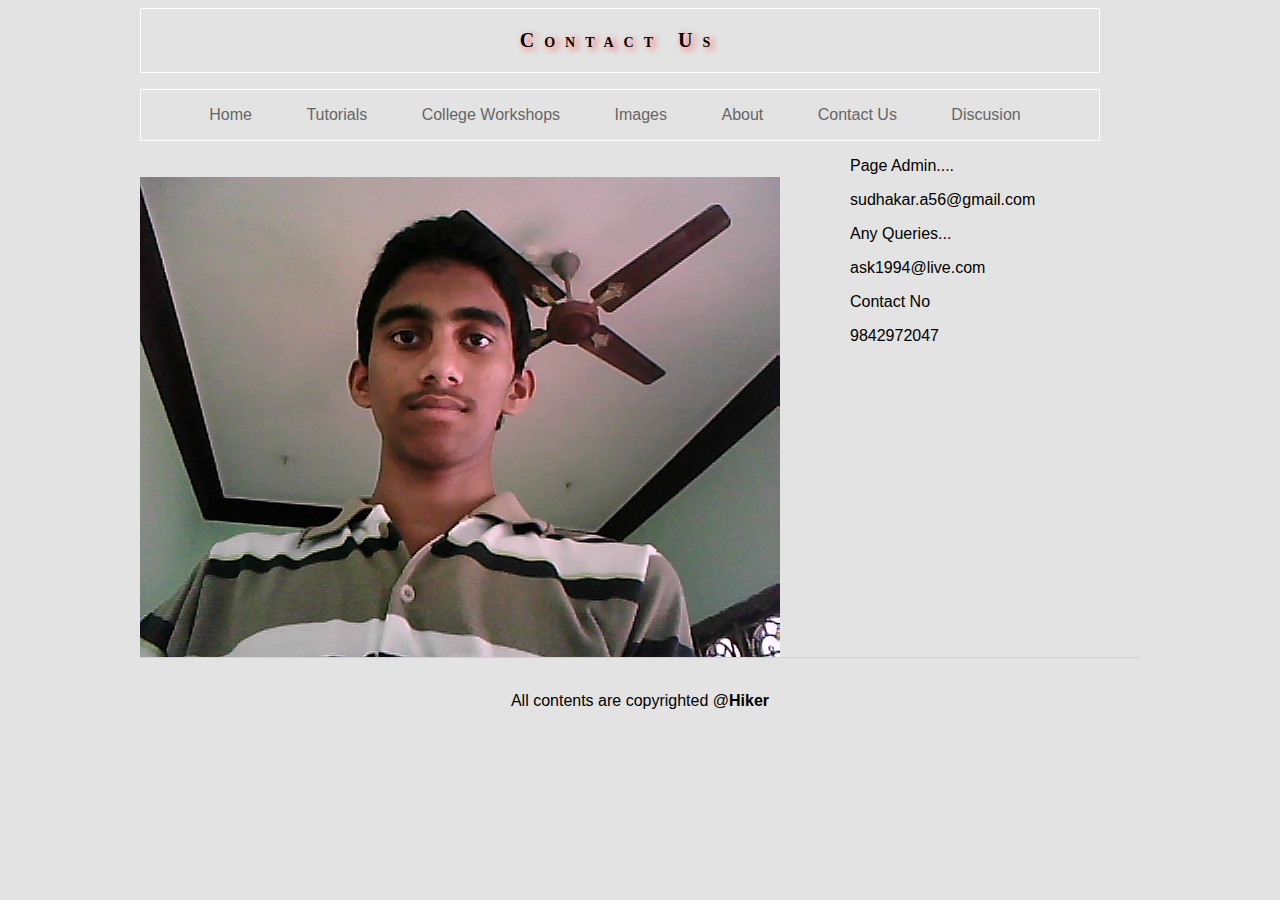
<file: contactus.html>
<html>
<head>
	<title>Contact Us</title>
	<meta charset="utf-8"/>
	<link rel="stylesheet" type="text/css" href="style.css">
</head>
<body>
	<div id="wrap">
		<blockquote>
			<p class="head">Contact Us</p>
		</blockquote>
		<blockquote>
			<ul>
				<li><a href="index.html">Home</a></li>
				<li><a href="videos.html">Tutorials</a></li>
				<li><a href="workshops.html">College Workshops</a></li>
				<li><a href="image.html">Images</a></li>
				<li><a href="about.html">About</a></li>
				<li><a href="contactus.html">Contact Us</a></li>
				<li><a href="discuss.html">Discusion</a></li>
		</blockquote>
		<img src="my.jpg">
		<ul>
			<p>Page Admin....</p>
			<p>sudhakar.a56@gmail.com</p>
			<p>Any Queries...</p>
			<p>ask1994@live.com</p>
			<p>Contact No</p>
			<p>9842972047</p>
		</ul>

	</div>
	<footer>
				<p>All contents are copyrighted @<strong>Hiker</strong></p>
	</footer>



</body>
</html>
</file>
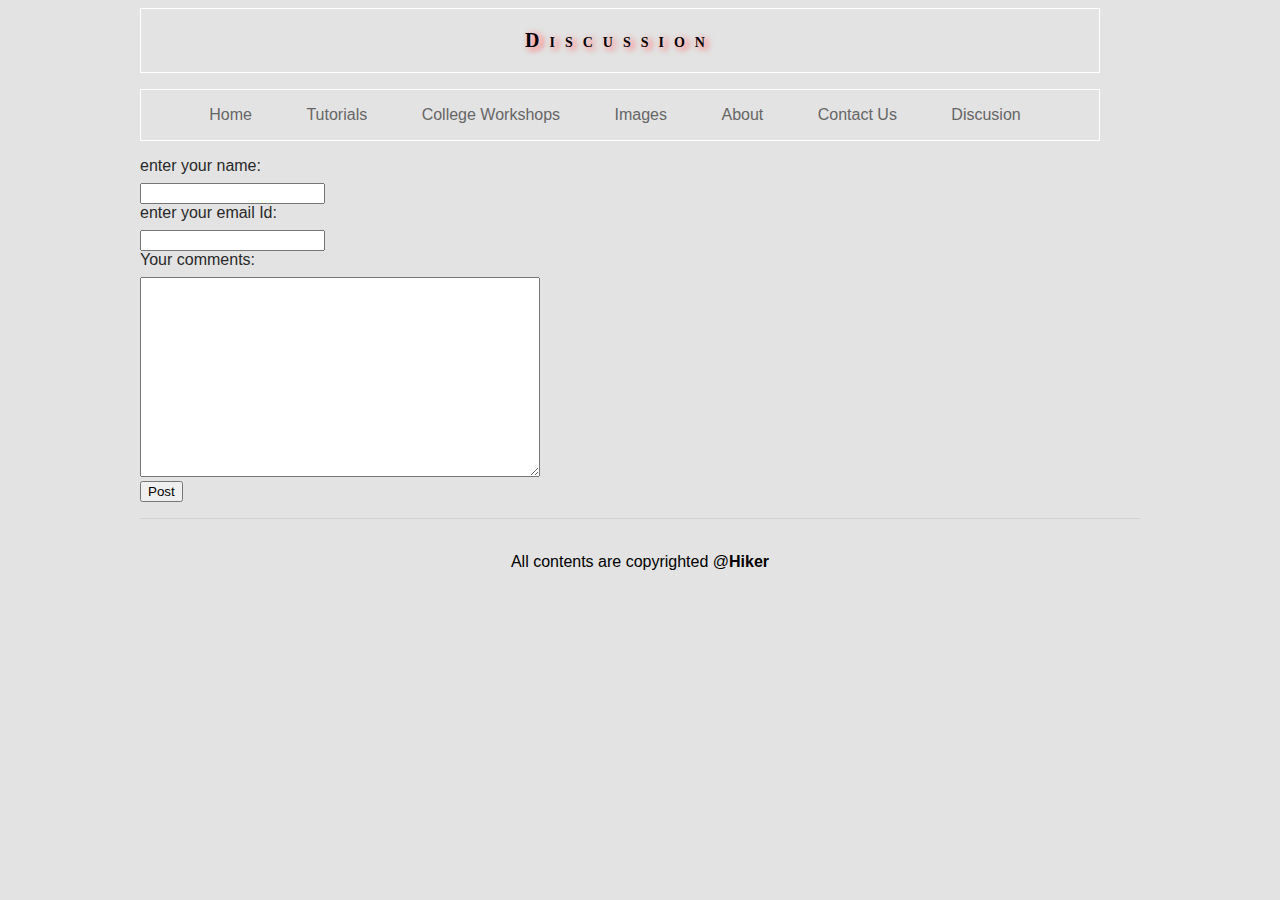
<file: discuss.html>
<html>
<head>
	<title>Discussion</title>
	<meta charset="utf-8"/>
	<link rel="stylesheet" type="text/css" href="style.css">
</head>
<body>
	<div id="wrap">
		<blockquote>
			<p class="head">Discussion</p>
		</blockquote>
		<blockquote>
			<ul>
				<li><a href="index.html">Home</a></li>
				<li><a href="videos.html">Tutorials</a></li>
				<li><a href="workshops.html">College Workshops</a></li>
				<li><a href="image.html">Images</a></li>
				<li><a href="about.html">About</a></li>
				<li><a href="contactus.html">Contact Us</a></li>
				<li><a href="discuss.html">Discusion</a></li>
		</blockquote>
	
		<form action="" method="get ">
			<ul>
				<li>
					<label for ="name">enter your name:</label>
					<input id="name" name="name" />
				</li>
				<li>
					<label for ="email">enter your email Id:</label>
					<input id="Email" email="email" />
				</li>
				<li>
					<label for ="comments">Your comments: </label>
					<textarea id="comments" name="comments" ></textarea>
				</li>
				<li>
					<br><input type="submit"value="Post"/>
				</li>
			</ul>
		</form>
	</div>
	<footer>
				<p>All contents are copyrighted @<strong>Hiker</strong></p>
	</footer>


</body>
</file>
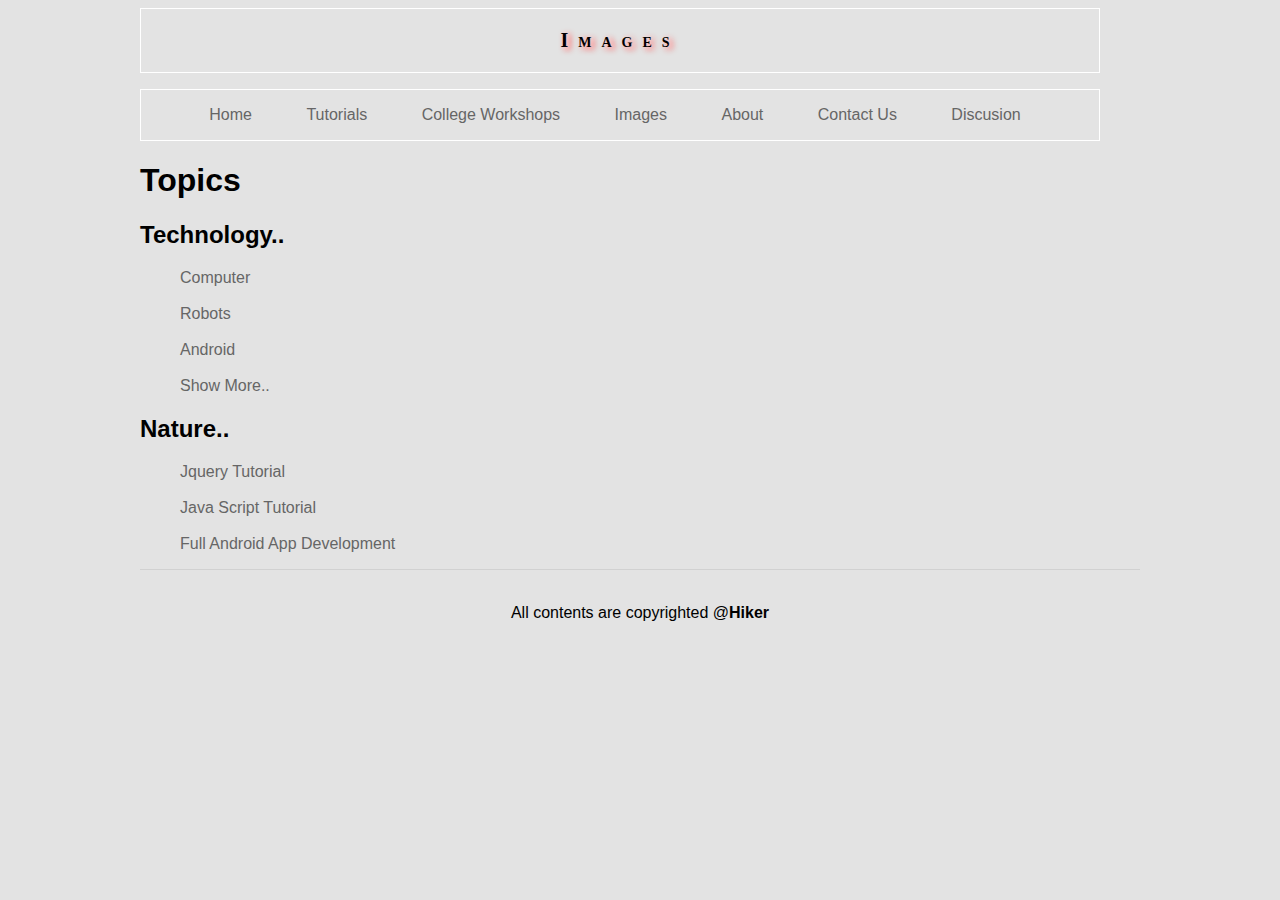
<file: image.html>
<html>
	<head>
		<title>Image</title>
		<meta charset="utf-8"/>
		<link rel="stylesheet" type="text/css" href="style.css">
	</head>
	<body>
		<div id="wrap">
				<blockquote>
					<p class="head">Images</p>
				</blockquote>
				<blockquote>
					<ul>
						<li><a href="index.html">Home</a></li>
						<li><a href="videos.html">Tutorials</a></li>
						<li><a href="workshops.html">College Workshops</a></li>
						<li><a href="image.html">Images</a></li>
						<li><a href="about.html">About</a></li>
						<li><a href="contactus.html">Contact Us</a></li>
						<li><a href="discuss.html">Discusion</a></li>
				</blockquote>
				<h1>Topics</h1>
				<h2>Technology..</h2>
				<ul>
					<a href="#">Computer</a><br><br>
					<a href="#">Robots</a><br><br>
					<a href="#">Android</a>	<br><br>
					<a href="#">Show More..</a>		
				</ul>
				<h2>Nature..</h2>
				<ul>
					<a href="#">Jquery Tutorial</a><br><br>
					<a href="#">Java Script Tutorial</a><br><br>
					<a href="#">Full Android App Development</a>
				</ul>
		</div>
		<footer>
				<p>All contents are copyrighted @<strong>Hiker</strong></p>
		</footer>

	</body>
</html>
</file>
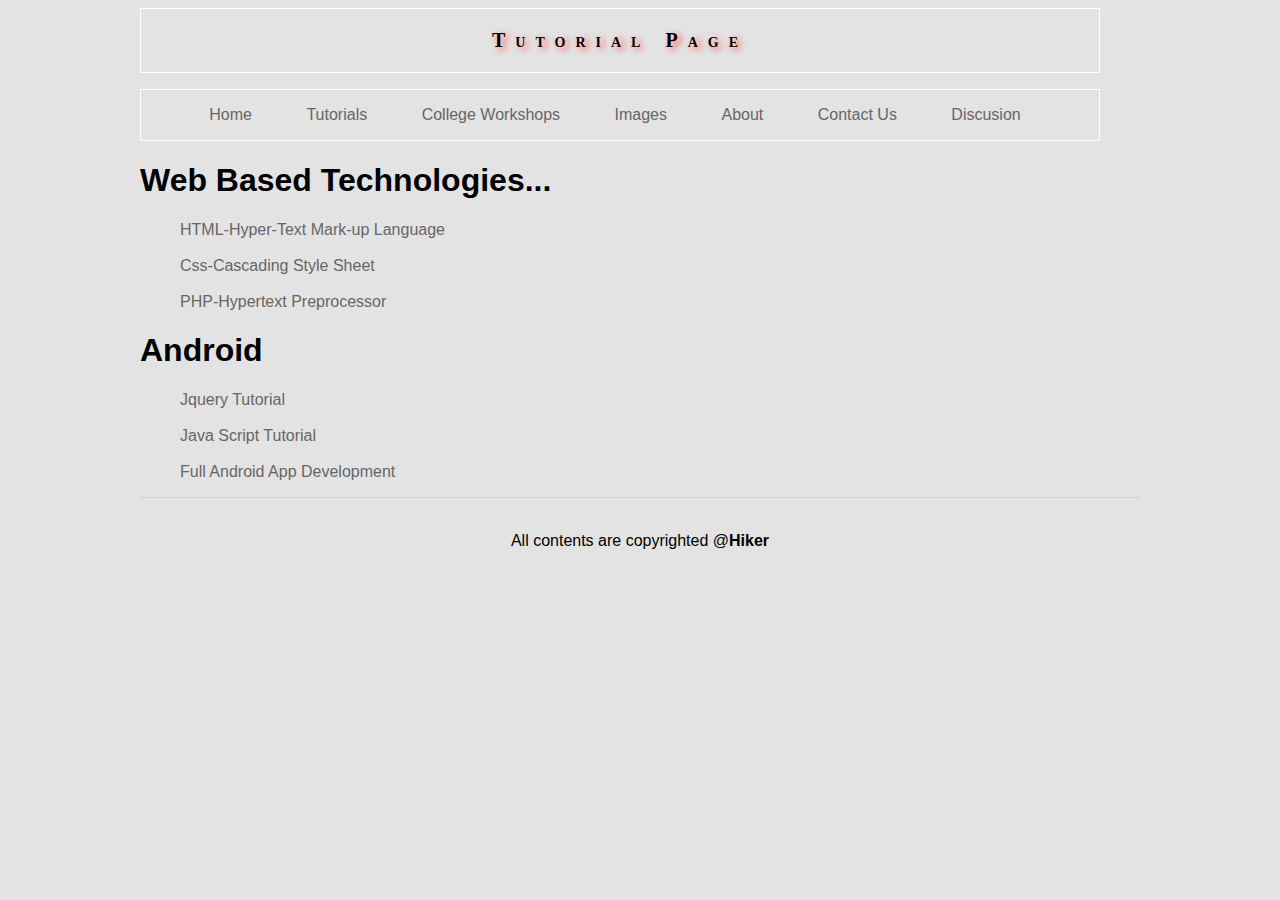
<file: videos.html>
<html>
<head>
	<title>Tutorial Center</title>
	<link rel="stylesheet" type="text/css" href="style.css">
</head>
<body>
	<div id="wrap">
			<blockquote>
				<p class="head">Tutorial Page</p>
			</blockquote>
			<blockquote>
				<ul>
					<li><a href="index.html">Home</a></li>
					<li><a href="videos.html">Tutorials</a></li>
					<li><a href="workshops.html">College Workshops</a></li>
					<li><a href="image.html">Images</a></li>
					<li><a href="about.html">About</a></li>
					<li><a href="contactus.html">Contact Us</a></li>
					<li><a href="discuss.html">Discusion</a></li>
				</ul>
			</blockquote>
			
			<h1>Web Based Technologies...</h1>
			<ul>
				<a href="#">HTML-Hyper-Text Mark-up Language</a><br><br>
				<a href="#">Css-Cascading Style Sheet</a><br><br>
				<a href="#">PHP-Hypertext Preprocessor</a>			
			</ul>
			<h1>Android</h1>
			<ul>
				<a href="#">Jquery Tutorial</a><br><br>
				<a href="#">Java Script Tutorial</a><br><br>
				<a href="#">Full Android App Development</a>
			</ul>
		</div>
		<footer>
				<p>All contents are copyrighted @<strong>Hiker</strong></p>
		</footer>
</body>
</html>
</file>
<file: style.css>
body{
	background-color: #e3e3e3;
	font-family: sans-serif;
}
.head{
	text-align: center;
	font-family: Centaur;
	font-weight: bold;
	font-size: 20px;
	letter-spacing: 10px;
	color: black;
	text-shadow: 
		2px 1px 5px white,
		3px 2px 6px red;
	font-variant: small-caps;
}

#wrap ,#imag ,article,#workshop,#workshop2,footer{
	width: 1000px;	
	margin: auto;
}
#workshop p{
	float: left;
	margin-left: 50px;
}
article{
	
	padding-top: 20px;
	margin:auto;
}
img{
	
	float: left;
	padding-top: 20px;
	padding-right: 70px;
	
}
article p{
	margin-left: 500px;	
	padding-left: 100px;	
}

li{
	display: inline;
	padding-right: 50px;
}

ul a{
	text-decoration: none;
	color: #666;
}

ul a:hover{
	text-decoration: underline;
	width: 50px;
	color: black;
}
blockquote{
	border: 1px solid white;
	text-align: center;
	margin-left: 0;
}

.continue{
	float: right;
	text-decoration: none;
	color: #666;

}
.continue:hover{
	
	text-decoration: underline;
	color: black;
}
form li {
	list-style: none;
	margin-bottom: 20px;
}
form ul {
	padding-left: 0;
}
label {
	display: block;
	cursor: pointer;
	color: #292929;
	font-family: sans-serif;
	padding-bottom: 8px;
}

textarea {
	width: 400px;
	height: 200px;
}
footer p{
	text-align: center;
}
footer{
	clear: both;
	border-top: 1px solid #d1d1d1;
	padding-top: 18px;
}
</file>
